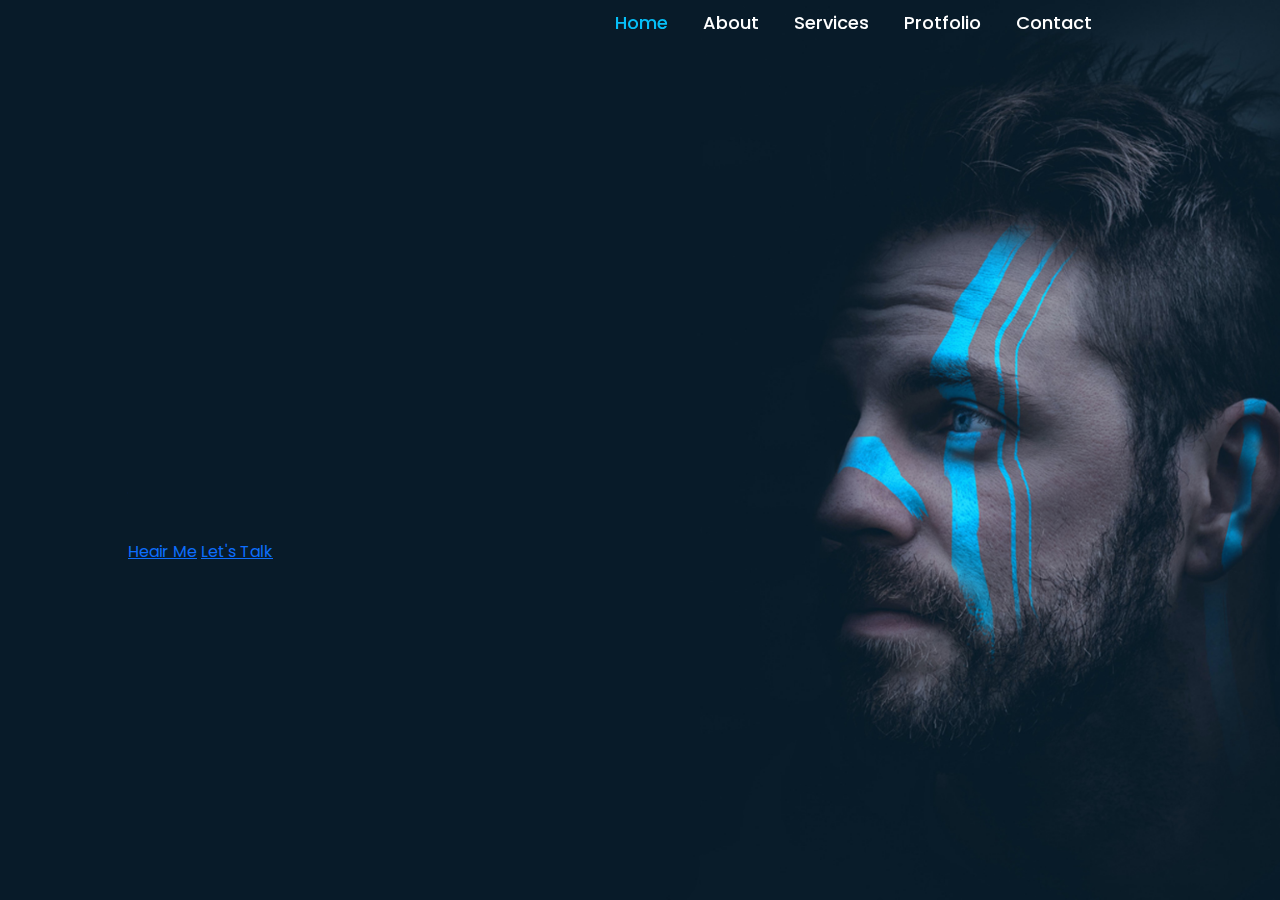
<file: agine.html>
<!DOCTYPE html>
<html lang="en">
    <head>
        <meta charset="UTF-8">
        <meta name="viewport" content="width=device-width, initial-scale=1.0">
        <link rel="stylesheet" href="agine.css">
        <link href="https://cdn.jsdelivr.net/npm/bootstrap@5.3.2/dist/css/bootstrap.min.css" rel="stylesheet">
        <link href='https://unpkg.com/boxicons@2.1.4/css/boxicons.min.css' rel='stylesheet'>
        <title>practies</title>
    </head>
    <body>
        <header>
            <div class="logo">
                <h1><a href="#">Anas.</a></h1>
            </div>
            <div class="navbar">
                <ul>
                    <li><a href="#" class="active">Home</a></li>
                    <li><a href="#">About</a></li>
                    <li><a href="#">Services</a></li>
                    <li><a href="#">Protfolio</a></li>
                    <li><a href="#">Contact</a></li>
                </ul>
            </div>
        </header>
        <section class="section1">
            <div class="text">
                <h1>Hi, I'm Masricozzaman Anas</h1>
                <h3>Frontend Developer</h3>
                <p>Lorem ipsum, dolor sit amet consectetur adipisicing elit. Voluptatem soluta obcaecati sed minima blanditiis aut quidem distinctio minus laboriosam Lorem ipsum dolor sit amet consectetur adipisicing elit?</p>
                <a href="#">Heair Me</a>
                <a href="#">Let's Talk</a>
            </div>
            <div class="home"></div>
        </section>
    </body>
</html>
</file>
<file: agine.css>
@import url('https://fonts.googleapis.com/css2?family=Poppins:wght@300;400;500;600;700;800;900&display=swap');
*{
    top: 0;
    margin: 0;
    box-sizing: border-box;
    font-family: 'Poppins', sans-serif;
    /* background: #081b29;  */
}
/* header section */
header{
    width: 100%;
    height: 60px;
    align-items: center;
    justify-content: space-between;
    display: flex;
    position: fixed;
    margin: 0;
    padding: 0 10%;
    z-index: 1;
    background: transparent;
}
.logo h1{
    font-size: 25px;
    font-weight: 600;
    position: relative;
}
.logo h1::before{
    content: '';
    position: absolute;
    right: 0;
    top: 0;
    width: 100%;
    height: 100%;
    background: #081b29;
    animation: goright 1s ease forwards;
    animation-delay: 0.4s;
}
.logo h1 a{
    text-decoration: none;
    color: #fff;
}
.navbar ul{
    display: flex;
    align-items: end;
    justify-content: center;
    list-style: none;
    padding-right: 60px;
}
.navbar ul li a{
    text-decoration: none;
    font-size: 18px;
    font-weight: 500;
    margin-left: 35px;
    color: #fff;
}
.navbar ul li a:hover,
.navbar ul li a.active{
    color: #06BFF8;
}
.section1{
    align-items: center;
    height: 100vh;
    background: url('home.jpg') no-repeat;
    background-size: cover;
    background-position: center;
    display: flex;
    padding: 0 10%;
}
.section1 .text{
    max-width: 600px;
}
.section1 .text h1{
    position: relative;
    color: #fff;
    font-size: 41px;
    font-weight: 700;
    line-height: 1.2;
}
.section1 .text h1::before{
    content: '';
    position: absolute;
    top: 0;
    right: 0;
    width: 100%;
    height: 100%;
    background: #081b29;
    animation: goright 1s ease forwards;
    animation-delay: 0.6s;
}
.section1 .text h3{
    position: relative;
    color: #06BFF8;
    font-size: 30px;
    font-weight: 700;
    line-height: 2;
}
.section1 .text h3::before{
    content: '';
    position: absolute;
    top: 0;
    right: 0;
    width: 100%;
    height: 100%;
    background:#081b29;
    animation: goright 1s ease forwards;
    animation-delay:.8s ;
}

.section1 .text p{
    position: relative;
    color: #fff;
    font-size: 14px;
}
.section1 .text p::before{
    content: '';
    position: absolute;
    top: 0;
    right: 0px;
    width: 100%;
    height: 100%;
    background: #081b29;
    animation: goright 1s ease forwards;
    animation-delay: 1s;
}














/* keyframes animation */
@keyframes goright{
    100%{
        width: 0;
    }
}
</file>
